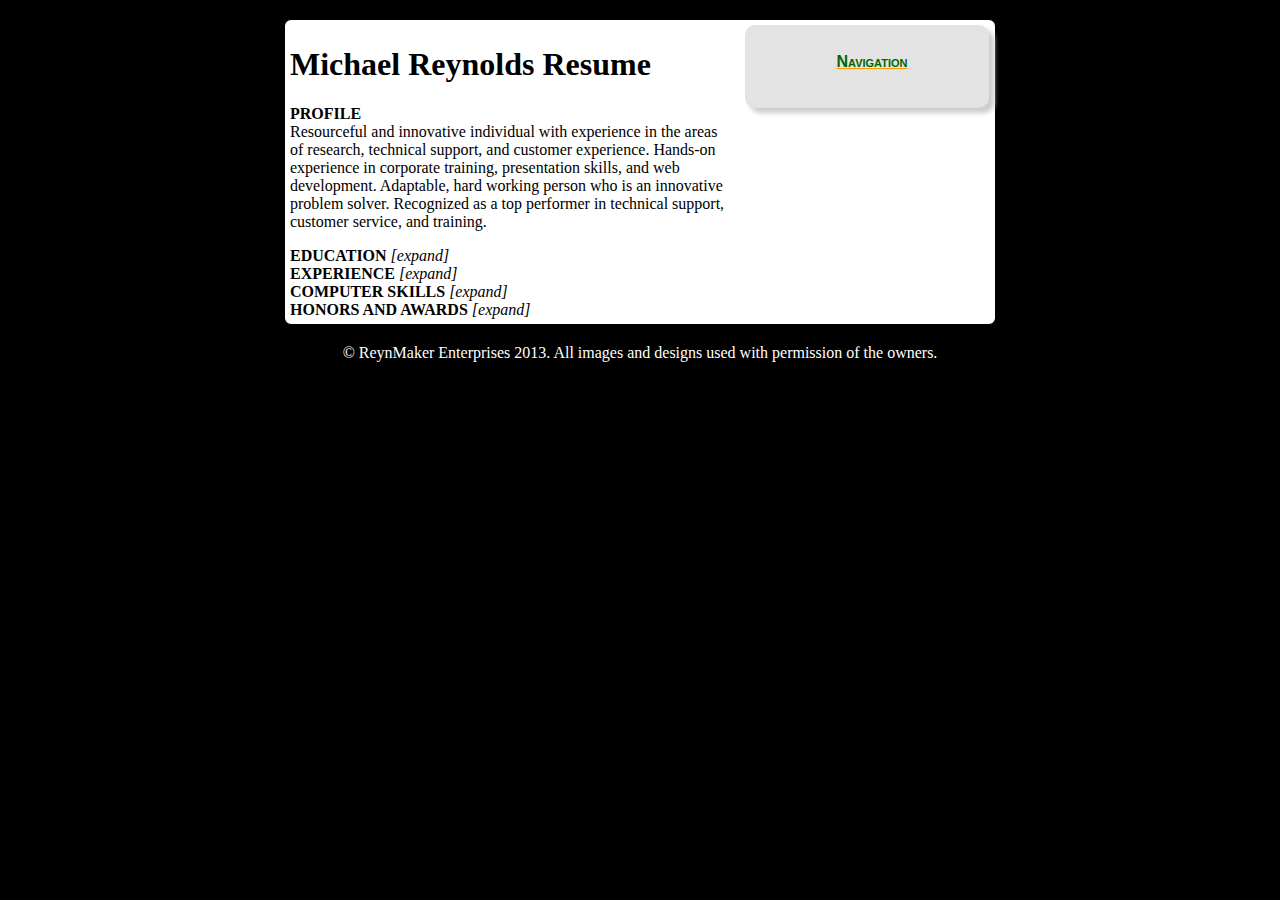
<file: index.html>
<!DOCTYPE html PUBLIC>
 <html>
     <head>
         <meta http-equiv="Content-Type" content="text/html; charset=iso-8859-1" />
         <title>ReynMaker Ent. Portfolio</title>
         <link type="text/css" href="./stylesheets/styles.css" rel="stylesheet" />

         <script src="jquery_1_10_2.js"></script>
         <script src="./javascripts/script.js"></script>
         
     </head>
     
     <body>
         <div id="header">
         
         </div>
     
        <div id="resumeBody">
            <div id="menu" class="right">
                <nav>
                    <ul>
                        <li class="title"><a id="1" href="#1"><span><h1>Navigation</h1></span></a>
                            <ul>
                                <li><span id="#"><a href="./index.html">Resume</a></span></li>
                                <li><span id="#"><a href="./portfolio.html">Portfolio</a></span></li>
                                <li><span id="#"><a href="./contact.html">Contact</a></span></li>
                            </ul>
                        </li>
                    </ul>
                </nav>
            </div>
            <div id="bLeft">
                <h1>Michael Reynolds Resume</h1>
                <p><b>PROFILE</b><br>
Resourceful and innovative individual with experience in the areas of research, technical support, and customer experience.  Hands-on experience in corporate training, presentation skills, and web development. Adaptable, hard working person who is an innovative problem solver.  Recognized as a top performer in technical support, customer service, and training.</p>

                <span id="educationHeader"><b>EDUCATION</b> <em>[expand]</em></span><br>
               
                    <div id="education">
                <span class="left">University of Alabama in Huntsville, Huntsville, AL</span><span class="right">May 2015</span><br>
                    Bachelor of Science in Computer Science<br>
                    Overall GPA: 3.25<br>

                    <p><span class="left">Columbia State Community College, Columbia, TN</span><span class="right">May 2014</span><br>
Associate of Science in Physics<br>
Overall GPA: 4.0</p>
                    </div>
					
                <span id="experienceHeader"><b>EXPERIENCE</b> <em>[expand]</em></span><br>
                <div id="experience">
                <span class="left">Wal-Mart, Lewisburg, TN</span><span class="right">November 2013-current</span><br>
                <em>Courtesy Associate</em><br>
                    <ul>
                        <li>Retrieved and maintained carts.</li>
                        <li>Assisted customer with load carry outs.</li>
                        <li>Clean and maintain front end of store.</li>
                    </ul>
                <span class="left">Vanderbilt-VINSE</span><span class="right">May 2013-August 2013</span><br>
                Nashville, TN<br>
                <em>TNSCoRE REU Fellow</em>
                <ul>
                    <li>Researched plasmon-exciton interactions in Au/MoS2 hybrid nano-systems.</li>
                    <li>Prepared samples and collected data using Witec microscope and spectrophotometer.</li>
                    <li>Analyzed data using MatLab and C programming.</li>
                    <li>Presented weekly project updates.</li>
                    <li>Presented end of summer poster presentation-Best Poster Presentation Award.</li>
                </ul>
                <span class="left">Columbia State Community College</span><span class="right">January 2013-May 2013</span><br>
                Columbia, TN<br>
                <em>Student Tutor</em>
                <ul>
                    <li>Coached comprehension and retention of materials in Physics, Physical Science, Mathematics (entry level through Differential Equations and Linear Algebra), Writing, and other subjects as needed.</li>
                    <li>Proofread and edited papers, suggesting cohesion revisions as well as content improvements.</li>
                    <li>Improved test scores for over 80% of clients/students.</li>
                </ul>
                <span class="left">Apple, Inc.</span><span class="right">October 2010-June 2012</span><br>
                Lewisburg, TN<br>
                <em>Team Lead in Training</em>
                <ul>
                    <li>Innovated team metric tracking by implementing multi-tier data sharing platform and spreadsheet system.
                    <li>Led team of 20 technical support agents to an average customer satisfaction rating of 92%.</li>
                    <li>Developed and coached to action plans for performance improvement in team and individual call statistics.</li>
                    <li>Published weekly team blogs, updates, and motivational/informational discussions.</li>
                    <li>Reported weekly on team performance in management meetings.</li>
                </ul>
                Technical Support Specialist, iOS
                <ul>
                    <li>Consistently led team in customer satisfaction and call handling metrics.</li>
                    <li>Selected as core training mentor for incoming technical support agents.</li>
                    <li>Selected for specialized Subject Matter Expert team.</li>
                </ul>
                    </div>

                <span id="csHeader"><b>COMPUTER SKILLS</b> <em>[expand]</em></span><br>
                <div id="cs_skills" hidden="hidden">
                <ul>
                    <li>HTML5, CSS, JavaScript, JQuery, C#, C++, Python, and other languages</li>
                    <li>Front End Web Development and User Experience Design</li>
                    <li>Windows XP-Windows 8, Linux OS and Mac OS X</li>
                    <li>Adobe Creative Suite</li>
                </ul>
                    </div>

                <span id="honorsHeader"><b>HONORS AND AWARDS</b> <em>[expand]</em></span><br>
                <div id="honors" hidden="hidden">
                <span class="left">William T. and Joanne Brooks Scholarship</span><span class="right">August 2013</span><br>
                <span class="left">UAH Transfer Merit Scholarship</span><span class="right">August 2013</span><br>
                <span class="left">TNSCoRE-VINSE REU Poster Presentation</span><span class="right">August 2013</span><br>
                <span class="left">CSCC Dean's List</span><span class="right">February and June 2013</span><br>
                <span class="left">Who's Who Among American Junior Colleges</span><span class="right">May 2013</span><br>
                <span class="left">CSCC Award of Excellence-Physics</span><span class="right">April 2013</span><br>
                </div>         
         </div>
     </div>
     
         <div id="footer">
             <p>&#169 ReynMaker Enterprises 2013. All images and designs used with permission of the owners.</p>
         </div>
     </body>
 </html>
</file>
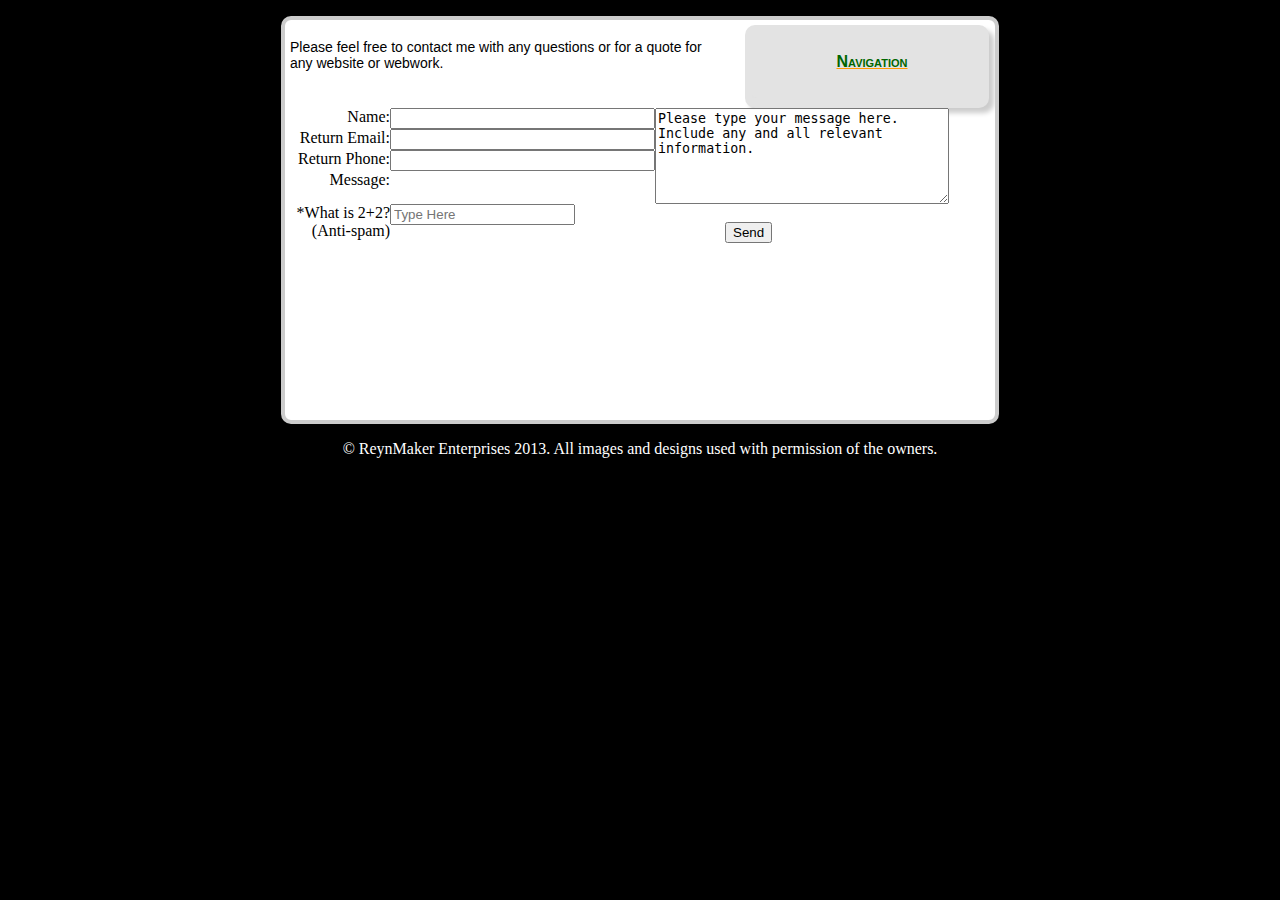
<file: contact.html>
<!DOCTYPE html PUBLIC>
 <html>
     <head>
         <meta http-equiv="Content-Type" content="text/html; charset=iso-8859-1" />
         <title>ReynMaker Ent. Portfolio</title>
         <link type="text/css" href="./stylesheets/styles.css" rel="stylesheet" />

         <script src="jquery_1_10_2.js"></script>
         <script src="./javascripts/script.js"></script>
         
     </head>
     
     <body>
         <div id="header">
         
         </div>
     
        <div id="body">
            <div id="menu" class="right">
                <nav>
                    <ul>
                        <li class="title"><a id="1" href="#1"><span><h1>Navigation</h1></span></a>
                            <ul>
                                <li><span id="#"><a href="./index.html">Resume</a></span></li>
                                <li><span id="#"><a href="./portfolio.html">Portfolio</a></span></li>
                                <li><span id="#"><a href="./contact.html">Contact</a></span></li>
                            </ul>
                        </li>
                    </ul>
                </nav>
            </div>
            <div id="cLeft">
                <p>Please feel free to contact me with any questions or for a quote for any website or webwork.</p>
                <div id="contact_form" class="left">
                      <form name="contact" action="./bin/process.php" method="post">
                          <label for="name" id="name_label">Name: </label>
                          <input type="text" name="name" id="name" size="30" value="" class="text-input" />
                          <label class="error" for="name" id="name_error">*</label>
                          
                          <label for="email" id="email_label">Return Email: </label>
                          <input type="text" name="email" id="email" size="30" value="" class="text-input" />
                          <label class="error" for="email" id="email_error">*</label>
                          
                          <label for="phone" id="phone_label">Return Phone: </label>
                          <input type="text" name="phone" id="phone" size="30" value="" class="text-input" />
                          <label class="error" for="phone" id="phone_error">*</label>
                            
                          <label for="message" id="message_label">Message: </label>
                          <textarea name="message" rows="6" cols="34">Please type your message here. Include any and all relevant information.</textarea><br />
                          <label>*What is 2+2? (Anti-spam)</label>
<input name="human" placeholder="Type Here"><br />
                          <span  class="form-field-no-caption"><input type="submit" name="submit" class="button" id="submit_btn" value="Send" /></span><br />
                          <label class="error" for="name" id="name_error">This field is required.</label>
                          <label class="error" for="email" id="email_error">This field is required.</label>
                          <label class="error" for="phone" id="phone_error">This field is required.</label>
                      </form>
                  </div>
            </div>         
        </div>
     
         <div id="footer">
             <p>&#169 ReynMaker Enterprises 2013. All images and designs used with permission of the owners.</p>
         </div>
     </body>
 </html>
</file>
<file: stylesheets/styles.css>
html, body {
 margin: 0px;
 padding: 0px;
 border-style: none;
 }

body {
 background: #000000;
 }

a {
 color : #f90;
 text-decoration:underline;
 }

a:visited, a:hover {
 color:#fcc;
 text-decoration:none;
 }

#body {
 width: 700px;
 height: 390px;
 background: #ffffff;
 border: solid #cccccc 4px;
 border-radius: 10px;
 margin-left: auto;
 margin-right: auto;
 margin-top: 1em;
 padding: 5px;
 position:relative;
 
 }

#resumeBody {
 width: 700px;
 background: #ffffff;
 border: solid black 4px;
 border-radius: 10px;
 margin-left: auto;
 margin-right: auto;
 margin-top: 1em;
 padding: 5px;
 
 }

#body h1 {
 font : bold small-caps 30px/30px Garamond, "Times New Roman", Times, serif;
 color : #060;
 }

#body h2, #body h2 a, #body h2 a:hover, #body h2 a:visited {
 color : #060;
 font : bold small-caps 24px/20px Garamond, "Times New Roman", Times, serif;
 }

#body h2 a:hover, #body h2 a:visited {
 text-decoration:underline;
 }
 
#body h3 {
 font : bold 16px/14px Geneva, Arial, Helvetica, sans-serif;
 color : #f90;
 margin-bottom: 0px;
 }

#body h3 a, #body h3 a:hover, #body h3 a:visited {
 color : #f90;
 text-decoration:underline;
 }

#body h4 {
 font : bold 12px/12px Geneva, Arial, Helvetica, sans-serif;
 color : #060;
 margin-top:-10px;
 }

#body p, #body ul, #body ul li {
 font : 14px/16px Geneva, Arial, Helvetica, sans-serif;
 }

#body .portfolioImg {
 float: left;
 border: none;
 margin-right: 15px;
 }

#bLeft {
 width: 435px;
}

#menu {
 width: 250px;
 margin-left: 1em;
 }

#menu h1 {
 text-align:center;
 font : bold small-caps 16px/32px Geneva, Arial, Helvetica, sans-serif;
 color : #060;
 margin-bottom: 0;
 }

#menu ul {
 margin: 0 5px;
 padding: 0px 2px 10px 2px;
 }

#menu ul li {
 margin : 0px;
 list-style-type: none;
 }

nav ul{
    background: #e3e3e3;
    border-radius: 10px;
    box-shadow: #ccc 5px 5px 5px;
    list-style: none;
    width: 240px;
}

.title{
    border-top: 1px solid #000;
    font-size: 14px;
    overflow: hidden;
}

.title:first-child{
    border-top: none;
}

.title a span{
    color: #800000;
    display: block;
    padding: 10px 10px 10px 20px;
}

.title ul li span
{
    background: #fff;
    color: #111;
    display: block;
    font-size: 12px;
    height: 0px;
    line-height: 30px;
    padding-left: 20px;
    text-decoration: none;
    -webkit-transition: all .5s ease-in-out;
    -moz-transition: all .5s ease-in-out;
}

.title ul li span:hover
{
    background: #eee;
    color: #000;
}

:target + ul li span
{
    height: 30px;
}

.left{
    float:left;
}

.right{
    float:right;
}

#description{
    padding-top: 20px;
}

.bottom{
    border-top: none;
    height: 20px;
}

#footer {
    clear:both;
    text-align:center;
    color: #ffffff;
}

#education {
    display: inline;
}

label{
    display: inline-block;
    float: left;
    clear: left;
    width: 100px;
    text-align: right;
}

input {
  display: inline-block;
  float: left;
}

.form-field-no-caption {
    float: left;
    margin-left: 150px;
}

.error {
    display: inline-block;
    color: red;
    margin-top: -25px;
    font-size: 10pt;
    text-align:left;
    float: right;
    float: clear;
}
</file>
